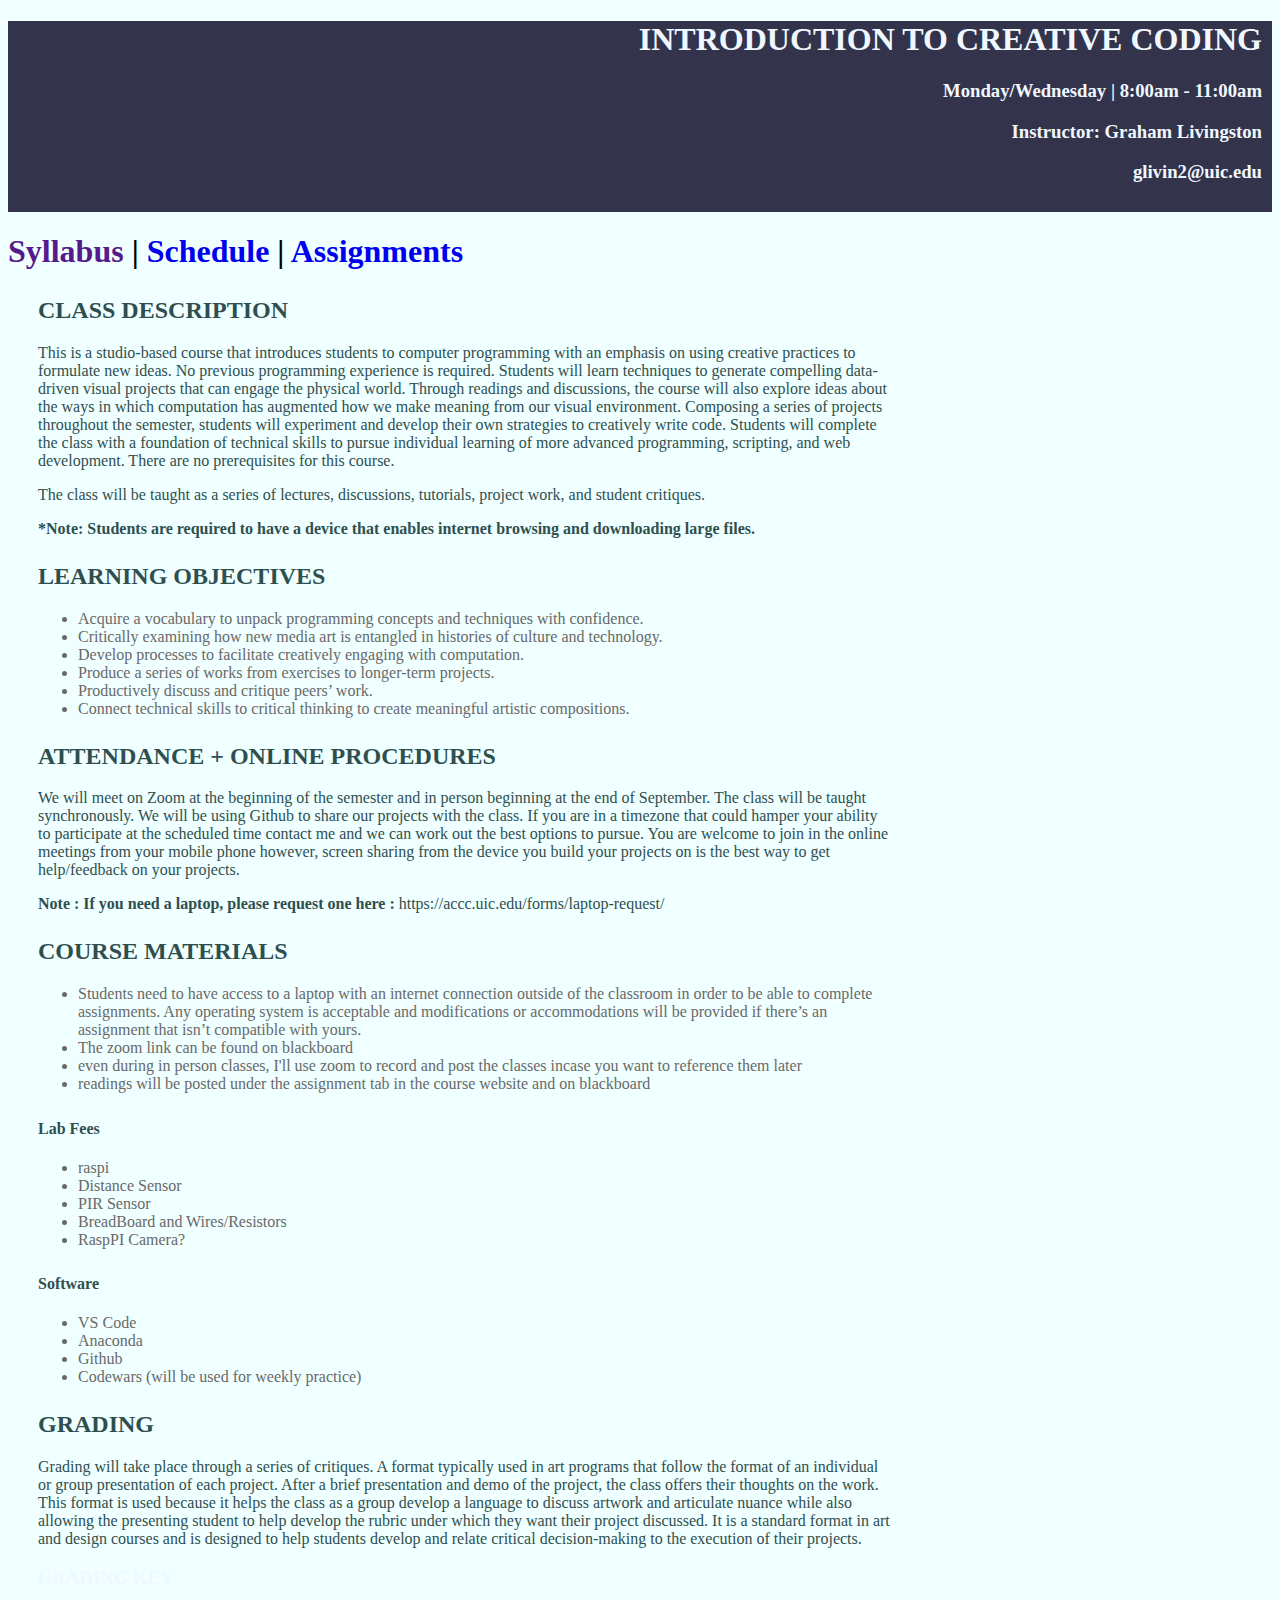
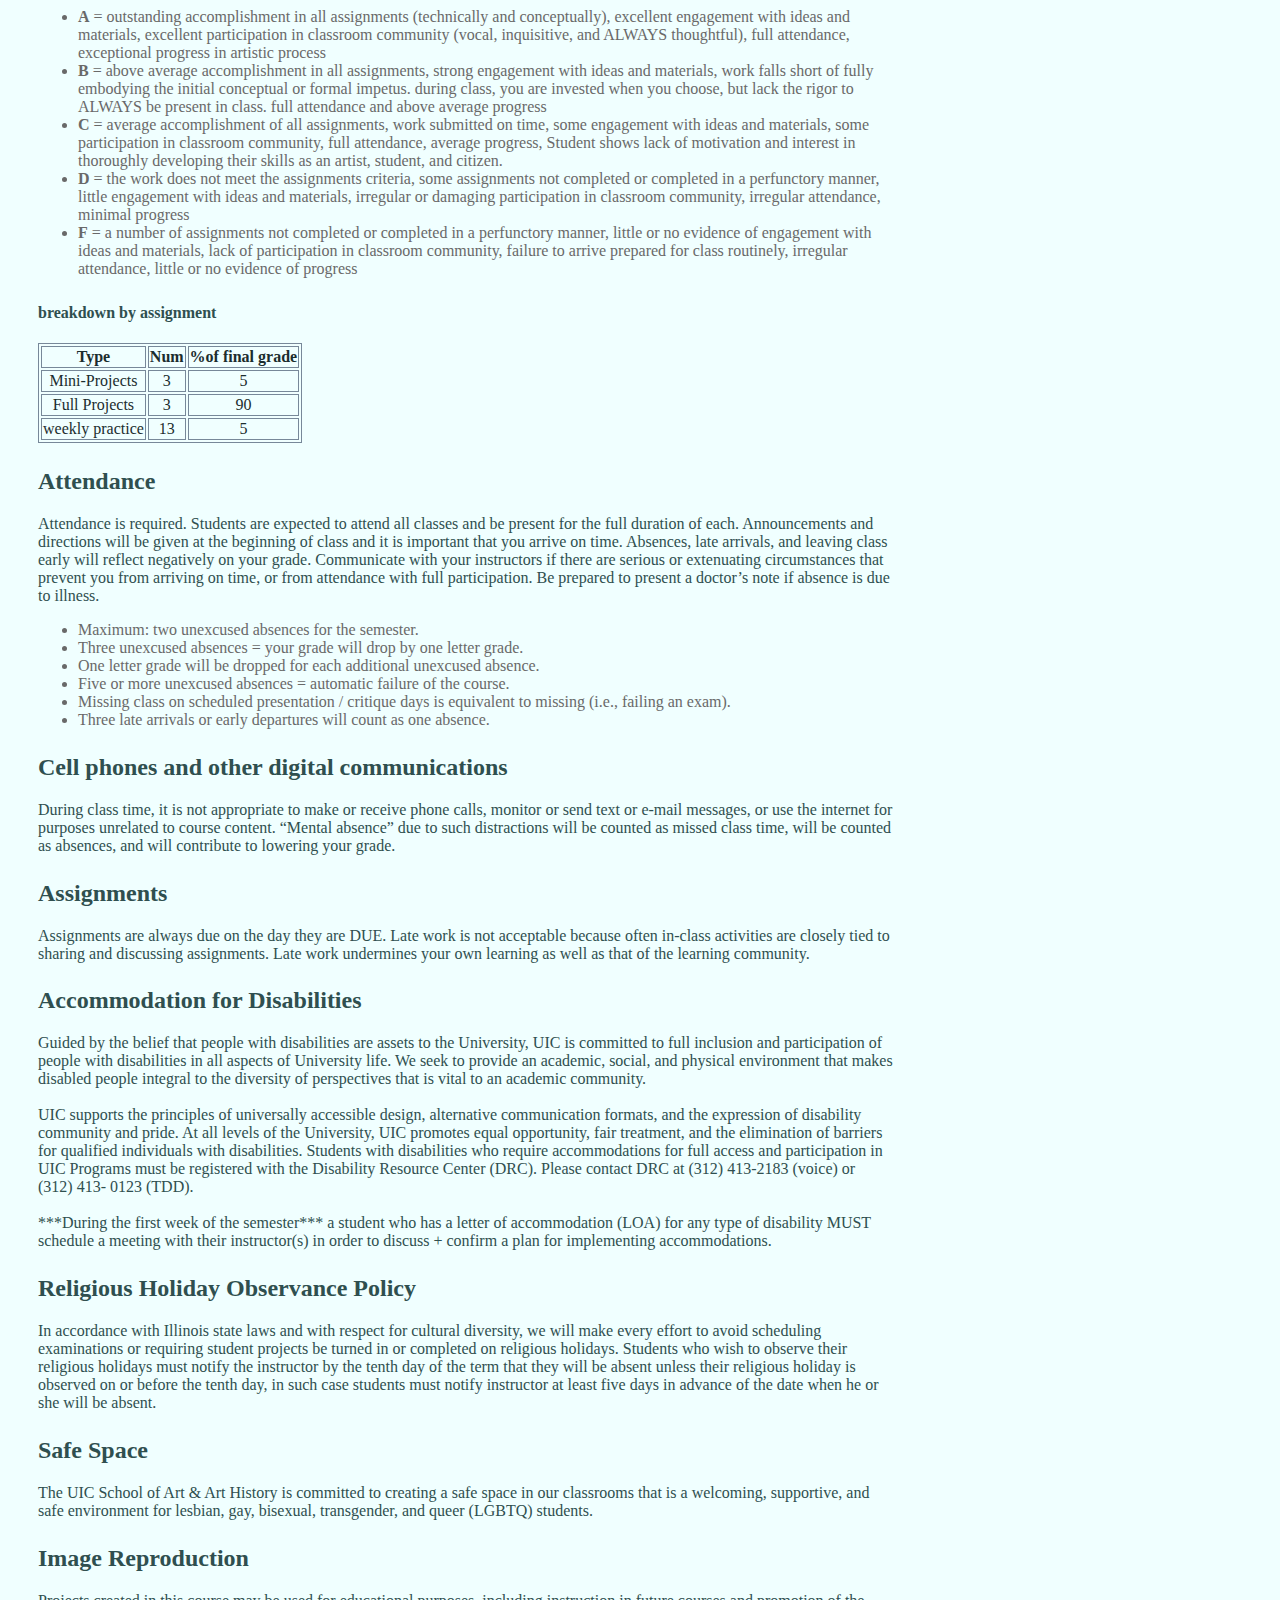
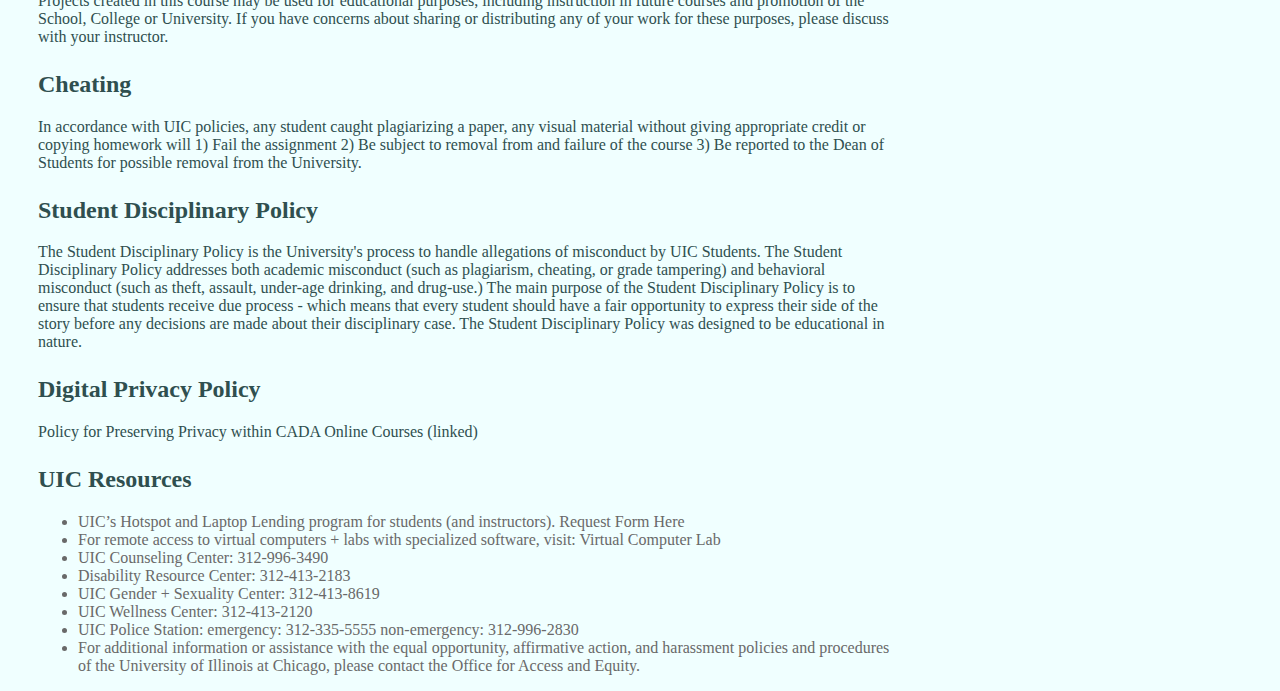
<file: index.html>
<!DOCTYPE html>
<html lang="en">
<head>
    <meta charset="UTF-8">
    <meta http-equiv="X-UA-Compatible" content="IE=edge">
    <meta name="viewport" content="width=device-width, initial-scale=1.0">
    <link rel="stylesheet" href="styles.css">

    <title>Syllabus</title>
</head>
<body>

    
    <div class="info">
        <h1 style="color: aliceblue;"><b>INTRODUCTION TO CREATIVE CODING</b></h1>
        <h3>Monday/Wednesday | 8:00am - 11:00am</h3>
        <h3>Instructor: Graham Livingston</h3>
        <h3>glivin2@uic.edu</h3>
    </div>


    <div class="nav-bar" style="padding-top: none;">
        <h1 style="padding-top: none;"><a href="">Syllabus</a> | <a href="./schedule.html">Schedule</a> | <a href="assignments.html">Assignments</a> </h1>
    </div>

    <div class="syllabus">
    <h2>CLASS DESCRIPTION</h2>
    <p>This is a studio-based course that introduces students to computer programming with an
    emphasis on using creative practices to formulate new ideas. No previous programming
    experience is required. Students will learn techniques to generate compelling data-driven visual
    projects that can engage the physical world. Through readings and discussions, the course will
    also explore ideas about the ways in which computation has augmented how we make meaning
    from our visual environment. Composing a series of projects throughout the semester, students
    will experiment and develop their own strategies to creatively write code. Students will complete
    the class with a foundation of technical skills to pursue individual learning of more advanced
    programming, scripting, and web development. There are no prerequisites for this course.</p>
    <p>The class will be taught as a series of lectures, discussions, tutorials, project work, and student
    critiques.</p>

    <p><b>*Note: Students are required to have a device that enables internet browsing and
        downloading large files.</b></p>

    <h2>LEARNING OBJECTIVES</h2>
    <ul>
        <li>Acquire a vocabulary to unpack programming concepts and techniques with confidence.</li>
        <li>Critically examining how new media art is entangled in histories of culture and technology.</li>
        <li>Develop processes to facilitate creatively engaging with computation.</li>
        <li>Produce a series of works from exercises to longer-term projects.</li>
        <li>Productively discuss and critique peers’ work.</li>
        <li>Connect technical skills to critical thinking to create meaningful artistic compositions.</li>
      </ul>

    <h2>ATTENDANCE + ONLINE PROCEDURES</h2>
    <p>We will meet on Zoom at the beginning of the semester and in person beginning at the end of
        September. The class will be taught synchronously. We will be using Github to share our
        projects with the class. If you are in a timezone that could hamper your ability to participate at
        the scheduled time contact me and we can work out the best options to pursue. You are
        welcome to join in the online meetings from your mobile phone however, screen sharing from
        the device you build your projects on is the best way to get help/feedback on your projects.</p>
    
    <p><b>Note : If you need a laptop, please request one here :</b> https://accc.uic.edu/forms/laptop-request/</p>

    <h2>COURSE MATERIALS</h2>
    <ul>
        <li>Students need to have access to a laptop with an internet connection outside of the
            classroom in order to be able to complete assignments. Any operating system is acceptable and
            modifications or accommodations will be provided if there’s an assignment that isn’t compatible
            with yours.</li>
        <li>The zoom link can be found on blackboard</li>
        <li>even during in person classes, I'll use zoom to record and post the classes incase you want to reference them later</li>
        <li>readings will be posted under the assignment tab in the course website and on blackboard</li>
    </ul>
    <h4>Lab Fees</h4>
    <ul>
        <li>raspi</li>
        <li>Distance Sensor</li>        
        <li>PIR Sensor</li>        
        <li>BreadBoard and Wires/Resistors</li>
        <li>RaspPI Camera?</li>


    </ul>
    <h4>Software</h4>
    <ul>
        <li>VS Code</li>
        <li>Anaconda</li>
        <li>Github</li>
        <li>Codewars (will be used for weekly practice)</li>
    </ul>



    <h2>GRADING</h2>
    <p>Grading will take place through a series of critiques. A format typically used in art programs that
        follow the format of an individual or group presentation of each project. After a brief presentation
        and demo of the project, the class offers their thoughts on the work. This format is used
        because it helps the class as a group develop a language to discuss artwork and articulate
        nuance while also allowing the presenting student to help develop the rubric under which they
        want their project discussed. It is a standard format in art and design courses and is designed to
        help students develop and relate critical decision-making to the execution of their projects.</p>
    <h3>GRADING KEY</h3>
    <ul>
        <li><b>A</b> = outstanding accomplishment in all assignments (technically and conceptually), excellent engagement with
            ideas and materials, excellent participation in classroom community (vocal, inquisitive, and ALWAYS thoughtful),
            full attendance, exceptional progress in artistic process</li>
        
        <li><b>B</b> = above average accomplishment in all assignments, strong engagement with ideas and materials, work falls
            short of fully embodying the initial conceptual or formal impetus. during class, you are invested when you
            choose, but lack the rigor to ALWAYS be present in class. full attendance and above average progress</li>
        
        <li><b>C</b> = average accomplishment of all assignments, work submitted on time, some engagement with ideas and
            materials, some participation in classroom community, full attendance, average progress, Student shows lack of
            motivation and interest in thoroughly developing their skills as an artist, student, and citizen.</li>
        
        <li><b>D</b> = the work does not meet the assignments criteria, some assignments not completed or completed in a
            perfunctory manner, little engagement with ideas and materials, irregular or damaging participation in classroom
            community, irregular attendance, minimal progress</li>
    
        <li><b>F</b> = a number of assignments not completed or completed in a perfunctory manner, little or no evidence of
            engagement with ideas and materials, lack of participation in classroom community, failure to arrive prepared for
            class routinely, irregular attendance, little or no evidence of progress</li>
    </ul>

    <h4>breakdown by assignment</h4>
    <table>
        <thead>
            <tr>
              <th>Type</th>
              <th>Num</th>
              <th>%of final grade</th>
            </tr>
           </thead>
        <tbody>
            <tr>
                <td>Mini-Projects</td>
                <td>3</td>
                <td>5</td>
              </tr>
              <tr>
                <td>Full Projects</td>
                <td>3</td>
                <td>90</td>
              </tr>
              <tr>
                <td>weekly practice</td>
                <td>13</td>
                <td>5</td>
              </tr>
        </tbody>
    </table>


    <h2>Attendance</h2>
    <p>Attendance is required. Students are expected to attend all classes and be present for the full duration of each.
        Announcements and directions will be given at the beginning of class and it is important that you arrive on time.
        Absences, late arrivals, and leaving class early will reflect negatively on your grade. Communicate with your
        instructors if there are serious or extenuating circumstances that prevent you from arriving on time, or from
        attendance with full participation. Be prepared to present a doctor’s note if absence is due to illness.</p>

    <ul>
        <li>Maximum: two unexcused absences for the semester.</li>
        <li>Three unexcused absences = your grade will drop by one letter grade.</li>
        <li>One letter grade will be dropped for each additional unexcused absence.</li>
        <li>Five or more unexcused absences = automatic failure of the course.</li>
        <li>Missing class on scheduled presentation / critique days is equivalent to missing (i.e., failing an exam).</li>
        <li>Three late arrivals or early departures will count as one absence.</li>
    </ul>

    <h2>Cell phones and other digital communications</h2>
       <p> During class time, it is not appropriate to make or receive phone calls, monitor or send text or e-mail messages, or use the
        internet for purposes unrelated to course content. “Mental absence” due to such distractions will be counted as missed
        class time, will be counted as absences, and will contribute to lowering your grade.</p>

    <h2>Assignments</h2>
    <p>Assignments are always due on the day they are DUE. Late work is not acceptable because often in-class activities are
        closely tied to sharing and discussing assignments. Late work undermines your own learning as well as that of the learning
        community.</p>

    <h2>Accommodation for Disabilities</h2>
    <p>Guided by the belief that people with disabilities are assets to the University, UIC is committed to full inclusion and
        participation of people with disabilities in all aspects of University life. We seek to provide an academic, social, and
        physical environment that makes disabled people integral to the diversity of perspectives that is vital to an academic
        community.</br></br>

        UIC supports the principles of universally accessible design, alternative communication formats, and the expression of
        disability community and pride. At all levels of the University, UIC promotes equal opportunity, fair treatment, and the
        elimination of barriers for qualified individuals with disabilities.
        Students with disabilities who require accommodations for full access and participation in UIC Programs must be
        registered with the Disability Resource Center (DRC). Please contact DRC at (312) 413-2183 (voice) or (312) 413-
        0123 (TDD).</br></br>
        ***During the first week of the semester*** a student who has a letter of accommodation (LOA) for any type of
        disability MUST schedule a meeting with their instructor(s) in order to discuss + confirm a plan for implementing
        accommodations.</p>

    <h2>Religious Holiday Observance Policy</h2>
    <p>In accordance with Illinois state laws and with respect for cultural diversity, we will make every effort to avoid scheduling
        examinations or requiring student projects be turned in or completed on religious holidays. Students who wish to observe
        their religious holidays must notify the instructor by the tenth day of the term that they will be absent unless their religious
        holiday is observed on or before the tenth day, in such case students must notify instructor at least five days in advance of
        the date when he or she will be absent.</p>

    <h2>Safe Space</h2>
    <p>The UIC School of Art & Art History is committed to creating a safe space in our classrooms that is a welcoming,
        supportive, and safe environment for lesbian, gay, bisexual, transgender, and queer (LGBTQ) students.</p>

    <h2>Image Reproduction</h2>
    <p>Projects created in this course may be used for educational purposes, including instruction in future courses and
        promotion of the School, College or University. If you have concerns about sharing or distributing any of your work for
        these purposes, please discuss with your instructor.</p>

    <h2>Cheating</h2>
    <p>In accordance with UIC policies, any student caught plagiarizing a paper, any visual material without giving
        appropriate credit or copying homework will 1) Fail the assignment 2) Be subject to removal from and failure of the
        course 3) Be reported to the Dean of Students for possible removal from the University.</p>

    <h2>Student Disciplinary Policy</h2>
    <p>The Student Disciplinary Policy is the University's process to handle allegations of misconduct by UIC Students.
        The Student Disciplinary Policy addresses both academic misconduct (such as plagiarism, cheating, or grade
        tampering) and behavioral misconduct (such as theft, assault, under-age drinking, and drug-use.) The main
        purpose of the Student Disciplinary Policy is to ensure that students receive due process - which means that every
        student should have a fair opportunity to express their side of the story before any decisions are made about their
        disciplinary case. The Student Disciplinary Policy was designed to be educational in nature.</p>

    <h2>Digital Privacy Policy</h2>
    <p>Policy for Preserving Privacy within CADA Online Courses (linked)</p>

    <h2>UIC Resources</h2>
    <ul>
        <li>UIC’s Hotspot and Laptop Lending program for students (and instructors). Request Form Here</li>
        <li>For remote access to virtual computers + labs with specialized software, visit: Virtual Computer Lab</li>
        <li>UIC Counseling Center: 312-996-3490</li>
        <li>Disability Resource Center: 312-413-2183</li>
        <li>UIC Gender + Sexuality Center: 312-413-8619</li>
        <li>UIC Wellness Center: 312-413-2120</li>
        <li>UIC Police Station: emergency: 312-335-5555 non-emergency: 312-996-2830</li>
        <li>For additional information or assistance with the equal opportunity, affirmative action, and harassment policies and
            procedures of the University of Illinois at Chicago, please contact the Office for Access and Equity.</li>


    </ul>
    
    </div>
    
</body>
</html>
</file>
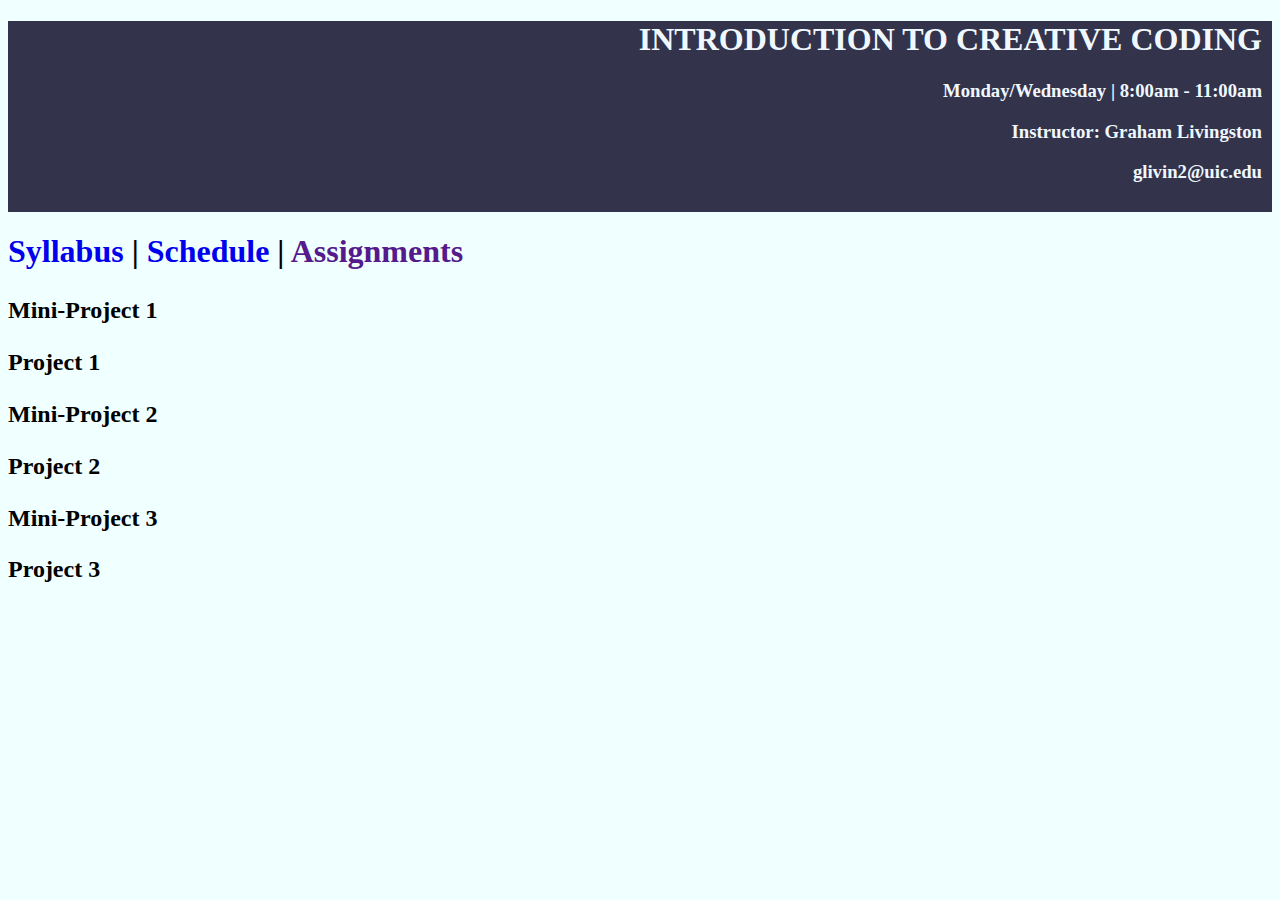
<file: assignments.html>
<!DOCTYPE html>
<html lang="en">
<head>
    <meta charset="UTF-8">
    <meta http-equiv="X-UA-Compatible" content="IE=edge">
    <meta name="viewport" content="width=device-width, initial-scale=1.0">
    <link rel="stylesheet" href="styles.css">
    <title>Assignments</title>
</head>
<body>


    <div class="info">
        <h1 style="color: aliceblue;"><b>INTRODUCTION TO CREATIVE CODING</b></h1>
        <h3>Monday/Wednesday | 8:00am - 11:00am</h3>
        <h3>Instructor: Graham Livingston</h3>
        <h3>glivin2@uic.edu</h3>
    </div>

    <div class="nav-bar" style="padding-top: none;">
        <h1 style="padding-top: none;"><a href="index.html">Syllabus</a> | <a href="./schedule.html">Schedule</a> | <a href="">Assignments</a> </h1>
    </div>


    <div class="assignment_links">
        <h2><a href="" style="color: black;">Mini-Project 1</a></h2>
        <h2><a href="https://github.com/gramlivingston/p5_GenerativeDrawing" style="color: black;">Project 1</a></h2>
        <h2><a href="" style="color: black;">Mini-Project 2</a></h2>
        <h2><a href="https://github.com/gramlivingston/TextGame" style="color: black;">Project 2</a></h2>
        <h2><a href="" style="color: black;">Mini-Project 3</a></h2>
        <h2><a href="https://github.com/gramlivingston/ConnectingWithData" style="color: black;">Project 3</a></h2>
    </div>

    
</body>
</html>
</file>
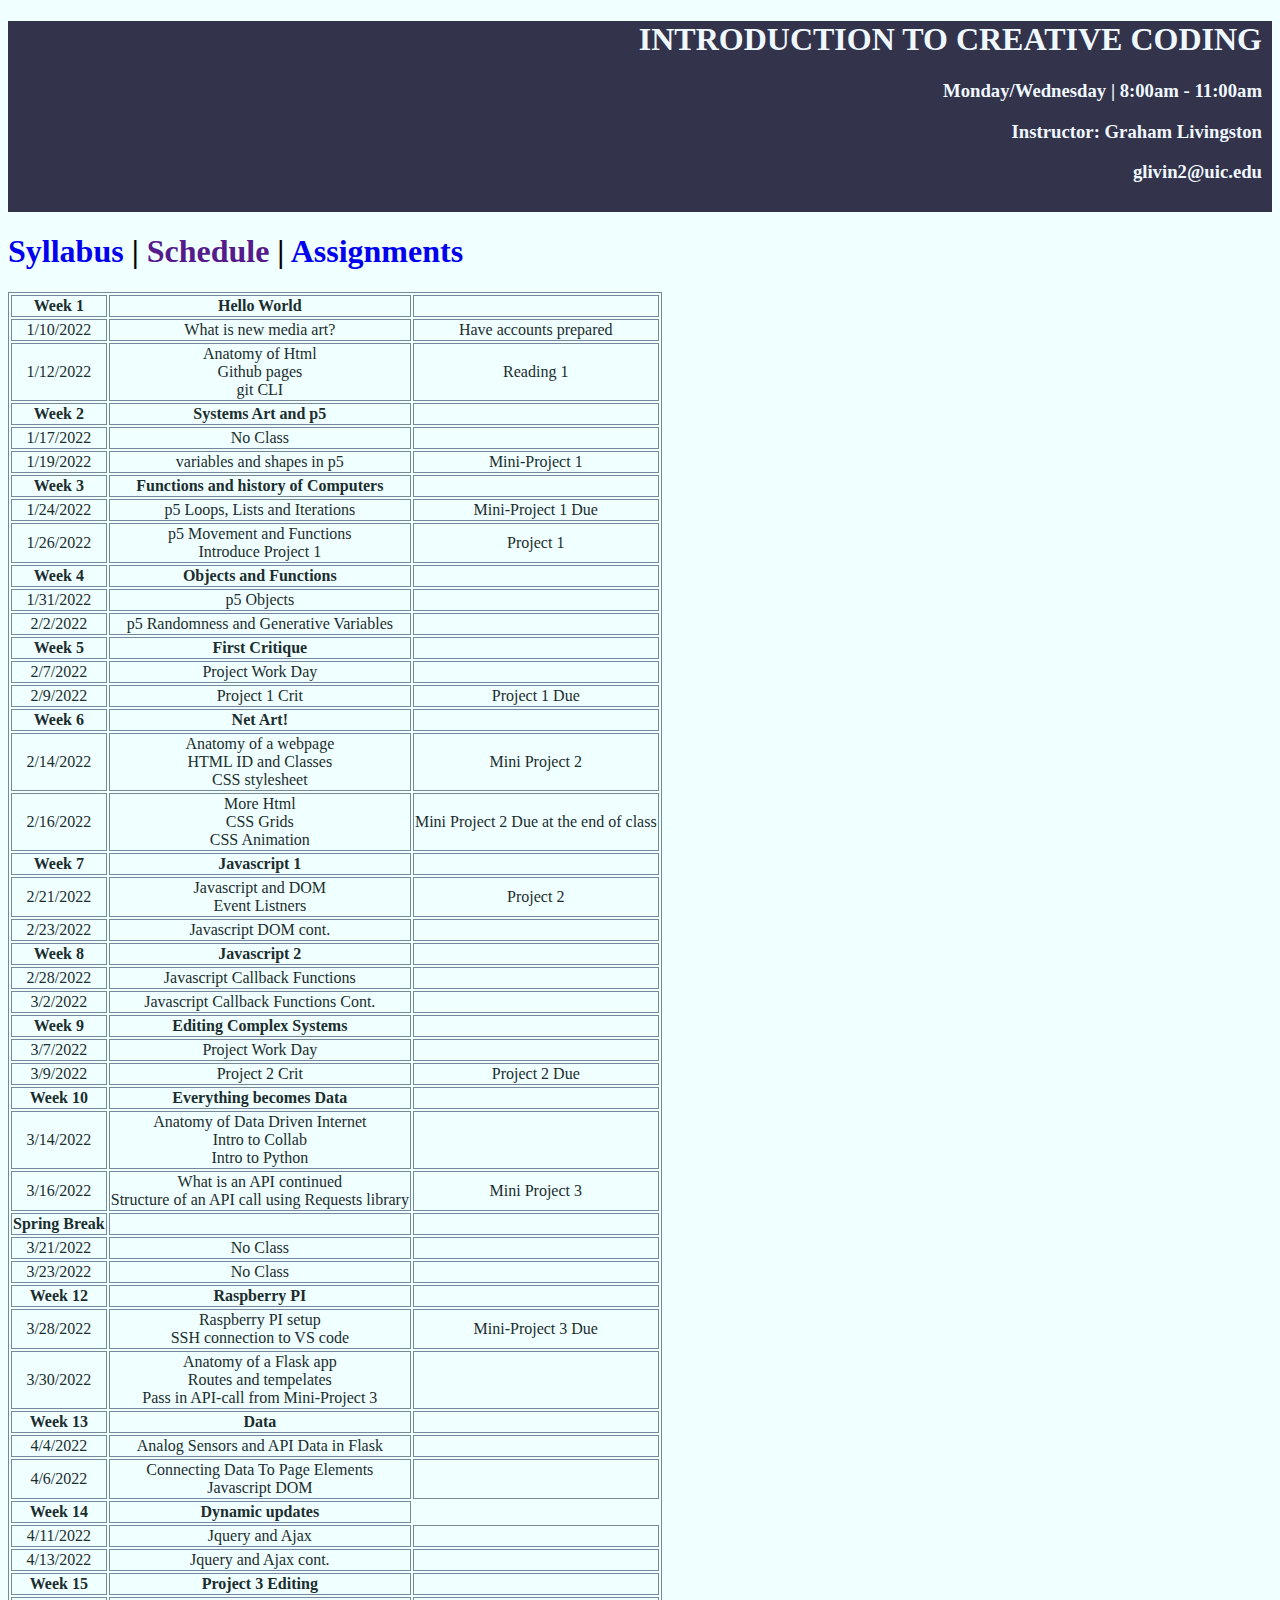
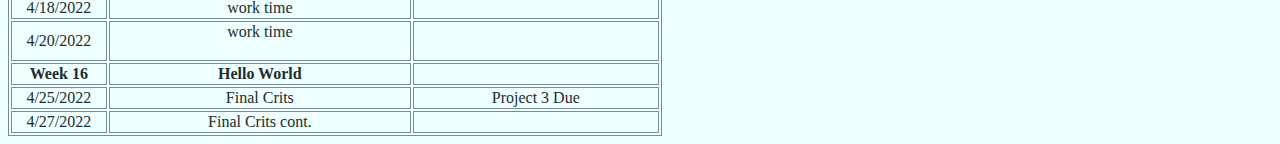
<file: schedule.html>
<!DOCTYPE html>
<html lang="en">
<head>
    <meta charset="UTF-8">
    <meta http-equiv="X-UA-Compatible" content="IE=edge">
    <meta name="viewport" content="width=device-width, initial-scale=1.0">
    <link rel="stylesheet" href="styles.css">
    <title>Schedule</title>
</head>
<body>

    <div class="info">
        <h1 style="color: aliceblue;"><b>INTRODUCTION TO CREATIVE CODING</b></h1>
        <h3>Monday/Wednesday | 8:00am - 11:00am</h3>
        <h3>Instructor: Graham Livingston</h3>
        <h3>glivin2@uic.edu</h3>
    </div>

    <div class="nav-bar" style="padding-top: none;">
      <h1 style="color: black; padding-top: none;"><a href="index.html">Syllabus</a> | <a href="">Schedule</a> | <a href="./assignments.html">Assignments</a> </h1>
  </div>

    <table class="schedule">
        <thead>

        <!-- Week 1-->  
        <tr>
            <th>Week 1</th>
            <th>Hello World</th>
            <td></td>
          </tr>
         </thead>
         <tbody>
           <tr>
             <td>1/10/2022</td>
             <td>What is new media art?</td>
             <td>Have accounts prepared</td>
           </tr>
           <tr>
            <td>1/12/2022</td>
            <td>Anatomy of Html</br>
                Github pages</br>
                git CLI</td>
            <td>Reading 1</td>
          </tr>

           <!-- Week 2-->  
        <tr>
            <th>Week 2</th>
            <th>Systems Art and p5</th>
            <td></td>
          </tr>
         </thead>
         <tbody>
           <tr>
             <td>1/17/2022</td>
             <td>No Class</td>
             <td></td>
           </tr>
           <tr>
            <td>1/19/2022</td>
            <td>variables and shapes in p5</td>
            <td>Mini-Project 1</td>
          </tr>

           <!-- Week 3-->  
        <tr>
            <th>Week 3</th>
            <th>Functions and history of Computers</th>
            <td></td>
          </tr>
         </thead>
         <tbody>
           <tr>
             <td>1/24/2022</td>
             <td>p5 Loops, Lists and Iterations</td>
             <td>Mini-Project 1 Due</td>
           </tr>
           <tr>
            <td>1/26/2022</td>
            <td>p5 Movement and Functions</br>
                Introduce Project 1</td>
            <td>Project 1</td>
          </tr>

           <!-- Week 4-->  
        <tr>
            <th>Week 4</th>
            <th>Objects and Functions</th>
            <td></td>
          </tr>
         </thead>
         <tbody>
           <tr>
             <td>1/31/2022</td>
             <td>p5 Objects</td>
             <td></td>
           </tr>
           <tr>
            <td>2/2/2022</td>
            <td>p5 Randomness and Generative Variables</br>
                </td>
            <td></td>
          </tr>

           <!-- Week 5-->  
        <tr>
            <th>Week 5</th>
            <th>First Critique</th>
            <td></td>
          </tr>
         </thead>
         <tbody>
           <tr>
             <td>2/7/2022</td>
             <td>Project Work Day</td>
             <td></td>
           </tr>
           <tr>
            <td>2/9/2022</td>
            <td>Project 1 Crit</td>
            <td>Project 1 Due</td>
          </tr>




           <!-- Week 6-->  
        <tr>
            <th>Week 6</th>
            <th>Net Art!</th>
            <td></td>
          </tr>
         </thead>
         <tbody>
           <tr>
             <td>2/14/2022</td>
             <td>Anatomy of a webpage</br>
              HTML ID and Classes</br>
              CSS stylesheet</td>
             <td>Mini Project 2</td>
           </tr>
           <tr>
            <td>2/16/2022</td>
            <td>More Html</br>
                CSS Grids</br>
                CSS Animation</td>
            <td>Mini Project 2 Due at the end of class</td>
          </tr>

           <!-- Week 7-->  
        <tr>
            <th>Week 7</th>
            <th>Javascript 1</th>
            <td></td>
          </tr>
         </thead>
         <tbody>
           <tr>
             <td>2/21/2022</td>
             <td>Javascript and DOM</br>
              Event Listners
             </td>
             <td>Project 2</td>
           </tr>
           <tr>
            <td>2/23/2022</td>
            <td>Javascript DOM cont.</br>
                </td>
            <td></td>
          </tr>

           <!-- Week 8-->  
        <tr>
            <th>Week 8</th>
            <th>Javascript 2</th>
            <td></td>
          </tr>
         </thead>
         <tbody>
           <tr>
             <td>2/28/2022</td>
             <td>Javascript Callback Functions</td>
             <td></td>
           </tr>
           <tr>
            <td>3/2/2022</td>
            <td>Javascript Callback Functions Cont.</br>
                </td>
            <td></td>
          </tr>

           <!-- Week 9-->  
        <tr>
            <th>Week 9</th>
            <th>Editing Complex Systems</th>
            <td></td>
          </tr>
         </thead>
         <tbody>
           <tr>
             <td>3/7/2022</td>
             <td>Project Work Day</td>
             <td></td>
           </tr>
           <tr>
            <td>3/9/2022</td>
            <td>Project 2 Crit</td>
            <td>Project 2 Due</td>

          </tr>

           <!-- Week 10-->  
        <tr>
            <th>Week 10</th>
            <th>Everything becomes Data</th>
            <td></td>
          </tr>
         </thead>
         <tbody>
           <tr>
             <td>3/14/2022</td>
             <td>Anatomy of Data Driven Internet</br>
                Intro to Collab</br>
                Intro to Python</td>
             <td></td>
           </tr>
           <tr>
            <td>3/16/2022</td>
            <td>What is an API continued</br>
              Structure of an API call using Requests library
            </td>
            <td>Mini Project 3</td>
          </tr>

                  <!-- Week 11-->  
        <tr>
            <th>Spring Break</th>
            <th></th>
            <td></td>
          </tr>
         </thead>
         <tbody>
           <tr>
             <td>3/21/2022</td>
             <td>No Class</td>
             <td></td>
           </tr>
           <tr>
            <td>3/23/2022</td>
            <td>No Class</td>
            <td></td>
          </tr>

                  <!-- Week 12-->  
        <tr>
            <th>Week 12</th>
            <th>Raspberry PI</th>
            <td></td>
          </tr>
         </thead>
         <tbody>
           <tr>
             <td>3/28/2022</td>
             <td>Raspberry PI setup</br>
                SSH connection to VS code
            </td>
             <td>Mini-Project 3 Due</td>
           </tr>
           <tr>
            <td>3/30/2022</td>
            <td>Anatomy of a Flask app</br>
                Routes and tempelates</br>
                Pass in API-call from Mini-Project 3</td>
            <td></td>
          </tr>

                  <!-- Week 13-->  
        <tr>
            <th>Week 13</th>
            <th>Data</th>
            <td></td>
          </tr>
         </thead>
         <tbody>
           <tr>
             <td>4/4/2022</td>
             <td>Analog Sensors and API Data in Flask</td>
             <td></td>
           </tr>
           <tr>
            <td>4/6/2022</td>
            <td>Connecting Data To Page Elements</br>
              Javascript DOM
            </td>
            <td></td>
          </tr>

                  <!-- Week 14-->  
        <tr>
            <th>Week 14</th>
            <th>Dynamic updates</th>
          </tr>
         </thead>
         <tbody>
           <tr>
             <td>4/11/2022</td>
             <td>Jquery and Ajax</td>
             <td></td>
           </tr>
           <tr>
            <td>4/13/2022</td>
            <td>Jquery and Ajax cont.</br>
                </td>
            <td></td>
          </tr>

                  <!-- Week 15-->  
        <tr>
            <th>Week 15</th>
            <th>Project 3 Editing</th>
            <td></td>
          </tr>
         </thead>
         <tbody>
           <tr>
             <td>4/18/2022</td>
             <td>work time</td>
             <td></td>
           </tr>
           <tr>
            <td>4/20/2022</td>
            <td>work time</br>
                </br>
                </td>
            <td></td>
          </tr>

                  <!-- Week 16-->  
        <tr>
            <th>Week 16</th>
            <th>Hello World</th>
            <td></td>
          </tr>
         </thead>
         <tbody>
           <tr>
             <td>4/25/2022</td>
             <td>Final Crits</td>
             <td>Project 3 Due</td>
           </tr>
           <tr>
            <td>4/27/2022</td>
            <td>Final Crits cont.</td>
            <td></td>
          </tr>



          </tbody>
      </table>
    
</body>
</html>
</file>
<file: styles.css>
body{
    background-color: azure;
    
}

.info{
    background-color: rgb(51, 51, 75);
    text-align: right;
    padding-right:10px;
    padding-bottom: 10px;
    margin-bottom: none;

}

.syllabus{
    padding-left: 30px;
    padding-right:30%;
}

a{
    text-decoration: none;
}

h2,h4 {
    color: darkslategray;
    padding-top: 5px;

}

p{
    color: darkslategray;
}

li{
    color:dimgray;
}

h3{
    color: aliceblue;
}

table, td, th {
    align-content: center;
    border: 1px solid lightslategray;
    color: rgb(27, 45, 46);
    text-align: center;
    
    
  }
</file>
